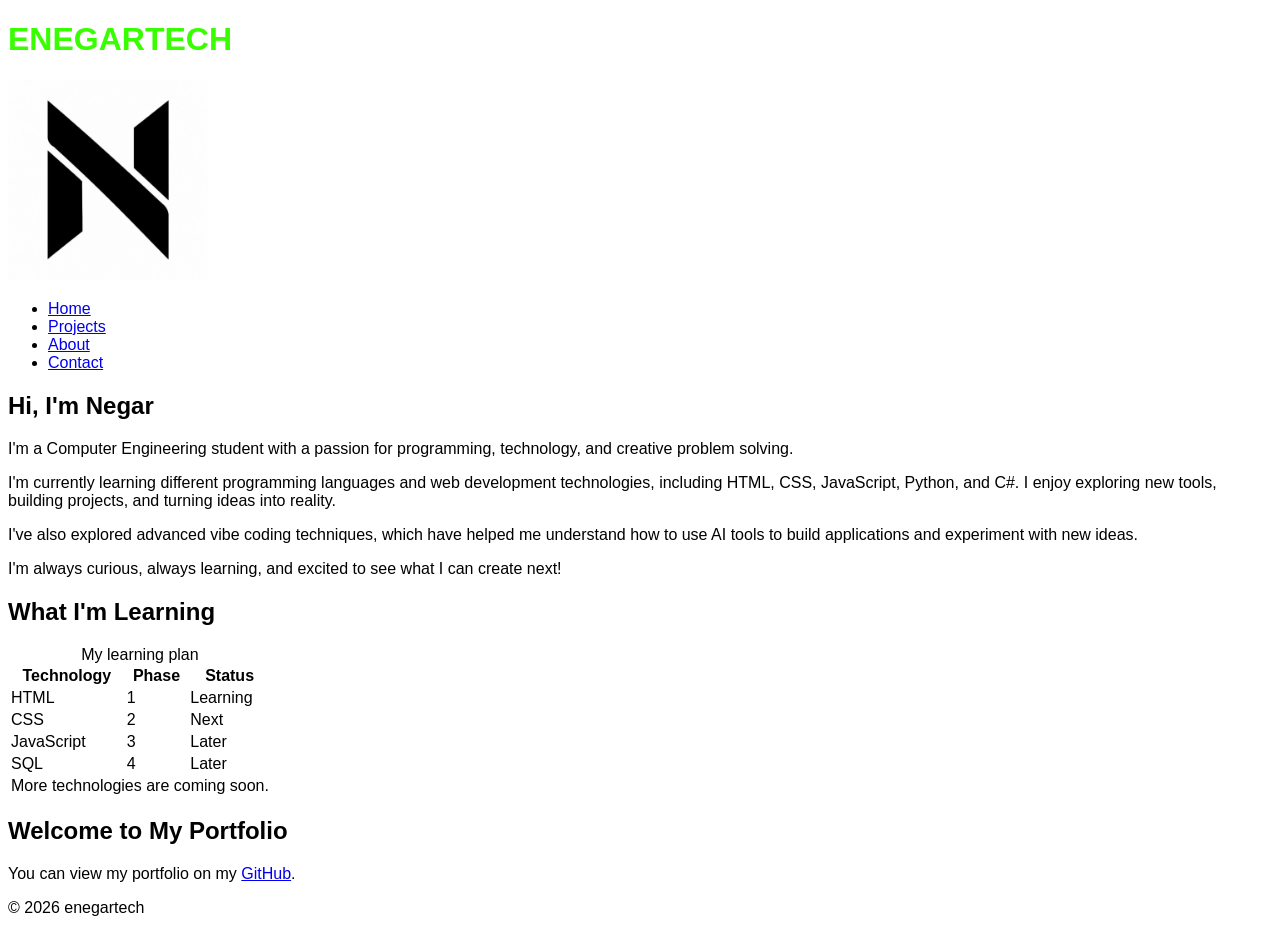
<file: index.html>
<!DOCTYPE html>
<html lang="en">
    <head>
        <meta charset="UTF-8">
        <title>ENEGARTECH</title>
        <link rel="stylesheet" href="style.css">
    </head>
    <body>
        <header>
            <h1>ENEGARTECH</h1>
            <img src="images/logo.jpg" alt="The logo of Enegartech" width="200">
            <nav>
                <ul>
                    <li><a href="index.html">Home</a></li>
                    <li><a href="projects.html">Projects</a></li>
                    <li><a href="about.html">About</a></li>
                    <li><a href="contact.html">Contact</a></li>
                </ul>
            </nav>
        </header>
        <main>
            <section>
                <h2>Hi, I'm Negar</h2>
                <p>I'm a Computer Engineering student with a passion for programming, technology, and creative problem solving.</p>
                <p>I'm currently learning different programming languages and web development technologies, including HTML, CSS, JavaScript, Python, and C#. I enjoy exploring new tools, building projects, and turning ideas into reality.</p>
                <p>I've also explored advanced vibe coding techniques, which have helped me understand how to use AI tools to build applications and experiment with new ideas.</p>
                <p>I'm always curious, always learning, and excited to see what I can create next!</p>
            </section>
            <section>
                <h2>What I'm Learning</h2>
                <table>
                    <caption>My learning plan</caption>
                    <thead>
                        <tr>
                            <th>Technology</th>
                            <th>Phase</th>
                            <th>Status</th>
                        </tr>
                    </thead>
                    <tbody>
                        <tr>
                            <td>HTML</td>
                            <td>1</td>
                            <td>Learning</td>
                        </tr>
                        <tr>
                            <td>CSS</td>
                            <td>2</td>
                            <td>Next</td>
                        </tr>
                        <tr>
                            <td>JavaScript</td>
                            <td>3</td>
                            <td>Later</td>
                        </tr>
                        <tr>
                            <td>SQL</td>
                            <td>4</td>
                            <td>Later</td>
                        </tr>
                        <tr>
                            <td colspan="3">More technologies are coming soon.</td>
                        </tr>
                    </tbody>
                    
                </table>
            </section>
            <section>
                <h2>Welcome to My Portfolio</h2>
                <p>You can view my portfolio on my <a href="https://github.com/enegartech">GitHub</a>.</p>
            </section>
        </main>
        <footer><p>&copy; 2026 enegartech</p></footer>
    </body>
</html>
</file>
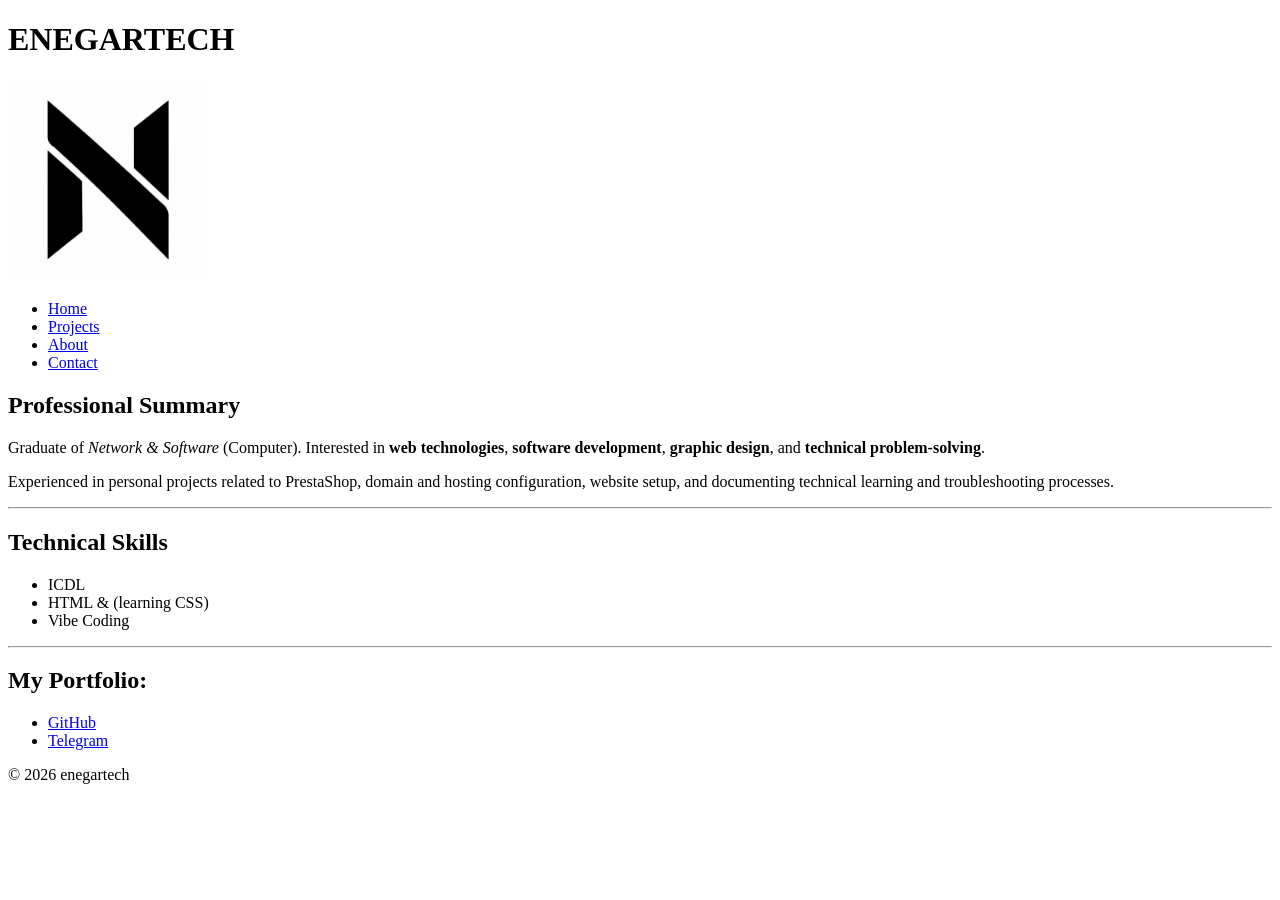
<file: about.html>
<!DOCTYPE html>
<html lang="en">
    <head>
        <meta charset="UTF-8">
        <title>About Me</title>
    </head>
    <body>
        <header>
            <h1>ENEGARTECH</h1>
            <img src="images/logo.jpg" alt="The logo of Enegartech" width="200">
            <nav>
                <ul>
                    <li><a href="index.html">Home</a></li>
                    <li><a href="projects.html">Projects</a></li>
                    <li><a href="about.html">About</a></li>
                    <li><a href="contact.html">Contact</a></li>
                </ul>
            </nav>
        </header>
        <main>
            <h2>Professional Summary</h2>
            <p>Graduate of <em>Network &amp; Software</em> (Computer). Interested in <strong>web technologies</strong>, <strong>software development</strong>, <strong>graphic design</strong>, and <strong>technical problem-solving</strong>.</p>
            <p>Experienced in personal projects related to PrestaShop, domain and hosting configuration, website setup, and documenting technical learning and troubleshooting processes.</p>
            <hr>
            <h2>Technical Skills</h2>
            <ul>
                <li>ICDL</li>
                <li>HTML &amp; (learning CSS)</li>
                <li>Vibe Coding</li>
            </ul>
            <hr>
            <h2>My Portfolio:</h2>
            <ul>
                <li><a href="https://github.com/enegartech">GitHub</a></li>
                <li><a href="https://t.me/negartech">Telegram</a></li>
            </ul>
        </main>
        <footer><p>&copy; 2026 enegartech</p></footer>
    </body>
</html>
</file>
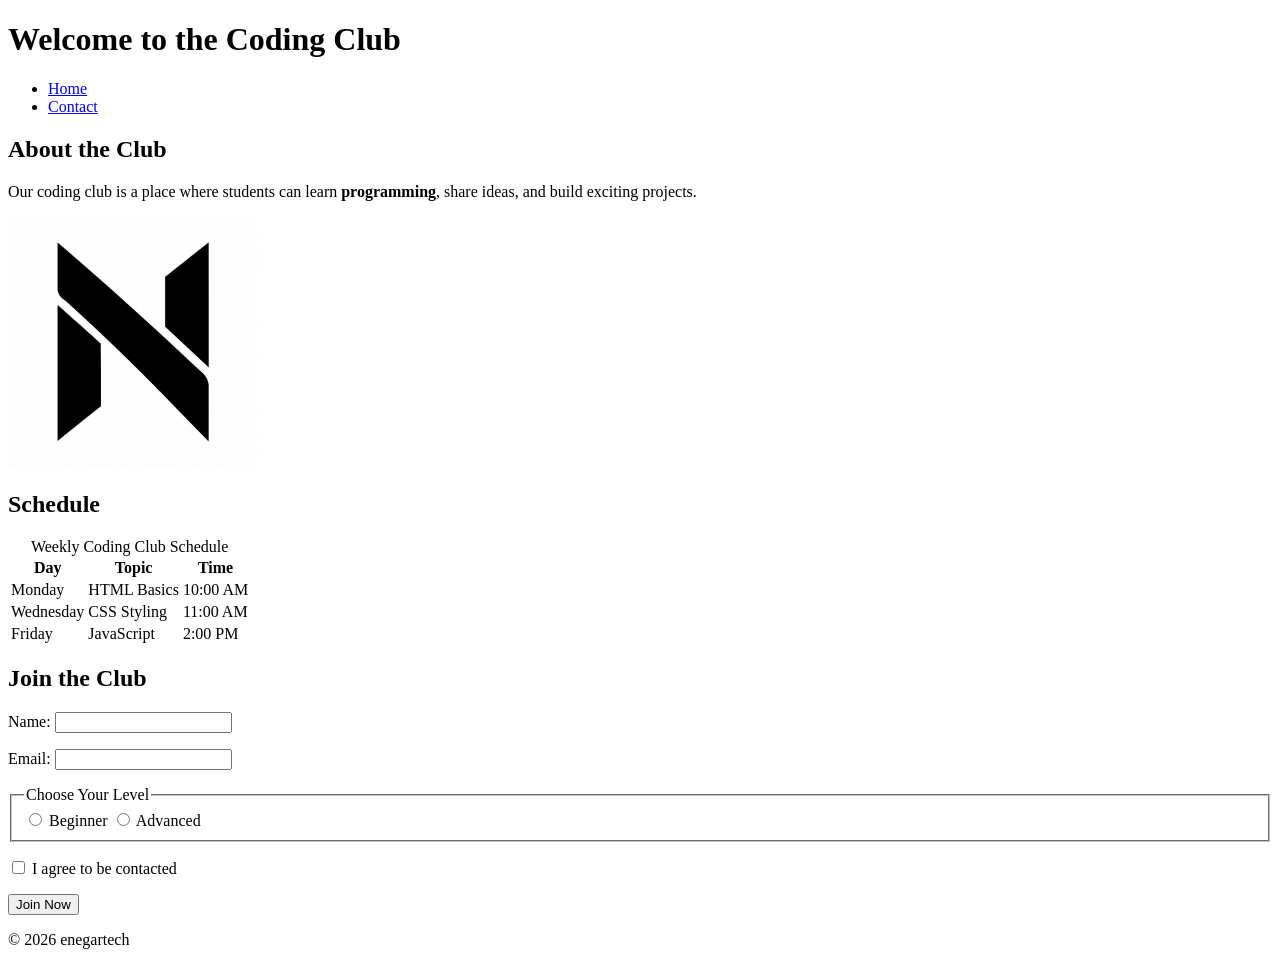
<file: club.html>
<!DOCTYPE html>
<html lang="en">
<head>
    <meta charset="UTF-8">
    <title>Our Club</title>
</head>
<body>
    <header>
        <h1>Welcome to the Coding Club</h1>
        <nav>
            <ul>
                <li><a href="index.html">Home</a></li>
                <li><a href="contact.html">Contact</a></li>
            </ul>
        </nav>
    </header>
    <main>
        <section>
            <h2>About the Club</h2>
            <p>
                Our coding club is a place where students
                can learn <strong>programming</strong>,
                share ideas, and build exciting projects.
            </p>
            <img src="images/logo.jpg" alt="our logo" width="250">
        </section>
        <section>
            <h2>Schedule</h2>
            <table>
                <caption>Weekly Coding Club Schedule</caption>
                <thead>
                    <tr>
                        <th>Day</th>
                        <th>Topic</th>
                        <th>Time</th>
                    </tr>
                </thead>
                <tbody>
                    <tr>
                        <td>Monday</td>
                        <td>HTML Basics</td>
                        <td>10:00 AM</td>
                    </tr>
                    <tr>
                        <td>Wednesday</td>
                        <td>CSS Styling</td>
                        <td>11:00 AM</td>
                    </tr>
                    <tr>
                        <td>Friday</td>
                        <td>JavaScript</td>
                        <td>2:00 PM</td>
                    </tr>
                </tbody>
            </table>
        </section>
        <section>
            <h2>Join the Club</h2>
            <form method="post">
                <p>
                    <label for="name">Name:</label>
                    <input type="text" id="name" name="full-name" required>
                </p>

                <p>
                    <label for="email">Email:</label>
                    <input type="email" id="email" name="email-address" required>
                </p>
                <fieldset>
                    <legend>Choose Your Level</legend>
                    <input type="radio" id="beginner" name="level" value="beginner" required>
                    <label for="beginner">Beginner</label>

                    <input type="radio" id="advanced" name="level" value="advanced">
                    <label for="advanced">Advanced</label>
                </fieldset>

                <p>
                    <input type="checkbox" id="agreement" name="contact-consent" value="yes" required>
                    <label for="agreement">I agree to be contacted</label>
                </p>
                <button type="submit">Join Now</button>
            </form>
        </section>
    </main>
    <footer>
        <p>&copy; 2026 enegartech</p>
    </footer>
</body>
</html>
</file>
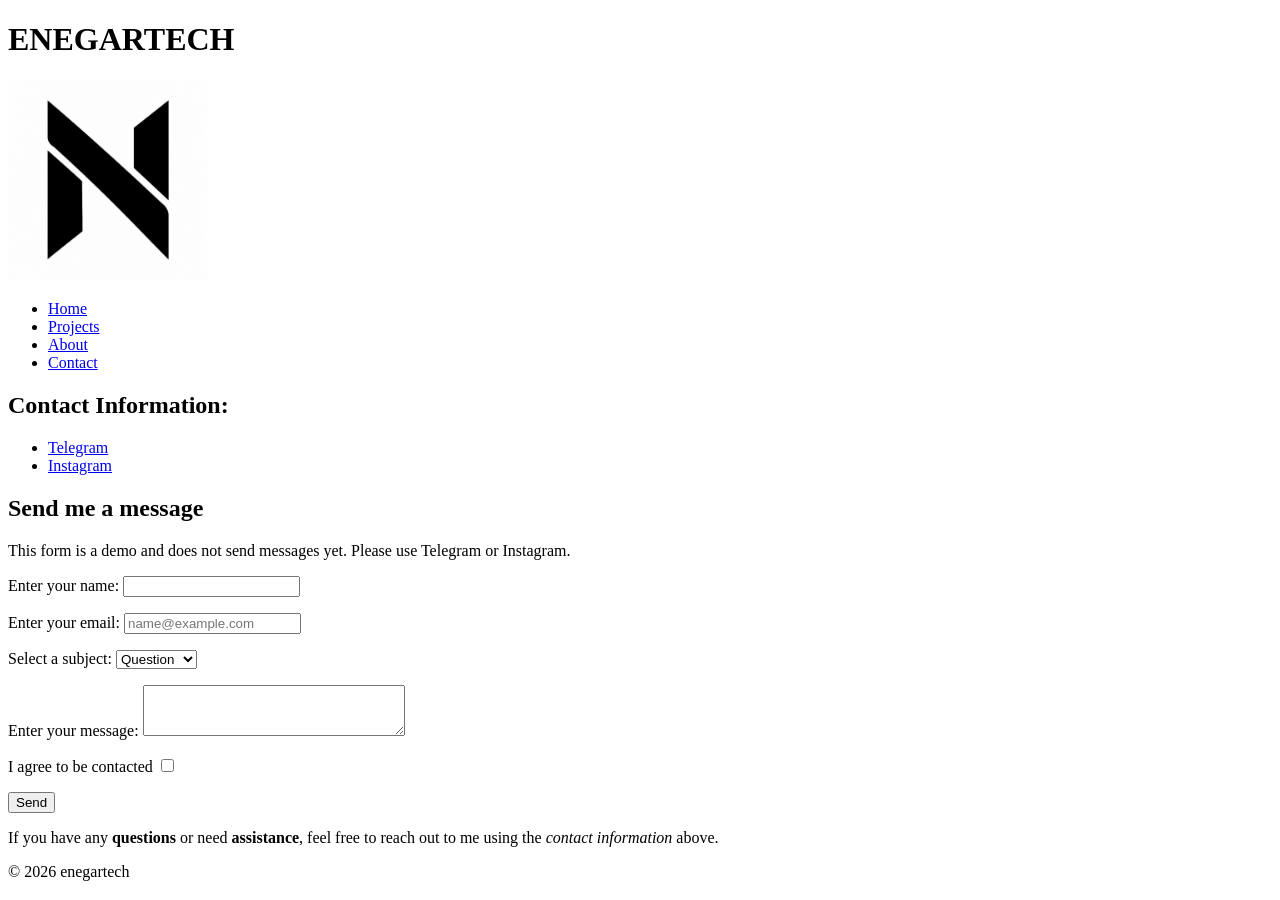
<file: contact.html>
<!DOCTYPE html>
<html lang="en">
    <head>
        <meta charset="UTF-8">
        <title>Contact us</title>
    </head>
    <body>
        <header>
            <h1>ENEGARTECH</h1>
            <img src="images/logo.jpg" alt="The logo of Enegartech" width="200">
            <nav>
                <ul>
                    <li><a href="index.html">Home</a></li>
                    <li><a href="projects.html">Projects</a></li>
                    <li><a href="about.html">About</a></li>
                    <li><a href="contact.html">Contact</a></li>
                </ul>
            </nav>
        </header>
        <main>
            <h2>Contact Information:</h2>
            <ul>
                <li><a href="https://t.me/enegartech">Telegram</a></li>
                <li><a href="https://www.instagram.com/enegartech/">Instagram</a></li>
            </ul>
            <section>
                <h2>Send me a message</h2>
                <p>This form is a demo and does not send messages yet. Please use Telegram or Instagram.</p>
                <form method="post">
                    <p>
                        <label for="name">Enter your name:</label>
                        <input type="text" id="name" name="name" required>
                    </p>
                    <p>
                        <label for="email">Enter your email:</label>
                        <input type="email" id="email" name="email" placeholder="name@example.com" required>
                    </p>
                    <p>
                        <label for="subject">Select a subject:</label>
                        <select name="subject" id="subject">
                            <option value="question">Question</option>
                            <option value="feedback">Feedback</option>
                            <option value="other">Other</option>
                        </select>
                    </p>
                    <p>
                        <label for="message">Enter your message:</label>
                        <textarea id="message" name="message" rows="3" cols="30"  required></textarea>
                    </p>
                    <p>
                        <label for="agree">I agree to be contacted</label>
                        <input type="checkbox" id="agree" name="agree" required>
                    </p>
                    <p>
                        <button type="submit">Send</button>
                    </p>
                </form>
            </section>
            <p>If you have any <strong>questions</strong> or need <strong>assistance</strong>, feel free to reach out to me using the <em>contact information</em> above.</p>
        </main>
        <footer><p>&copy; 2026 enegartech</p></footer>
    </body>
</html>
</file>
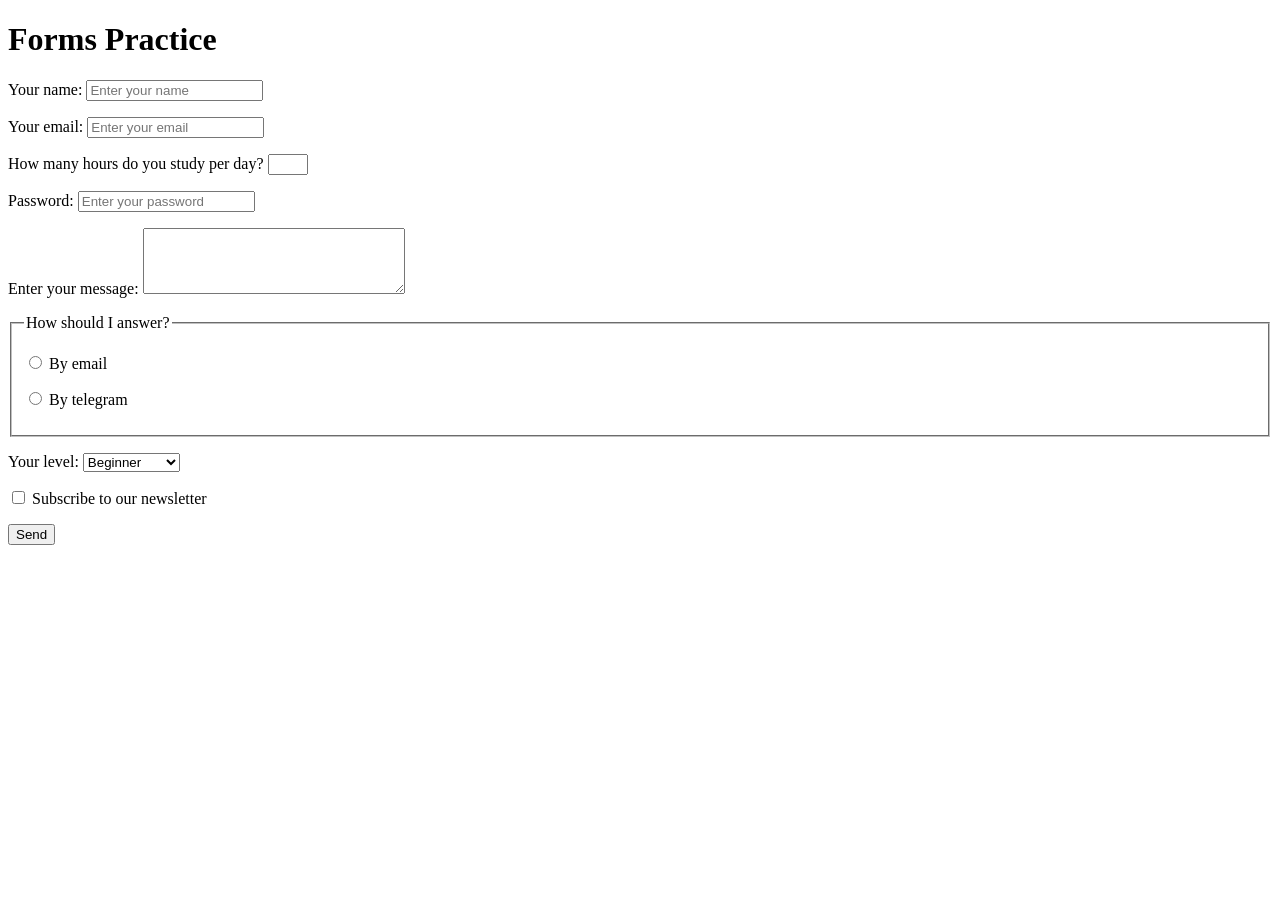
<file: forms-practice.html>
<!DOCTYPE html>
<html lang="en">
    <head>
        <meta charset="UTF-8">
        <title>Forms-Practice</title>
    </head>
    <body>
        <h1>Forms Practice</h1>
        <form method="post">
            <p>
                <label for="your-name">Your name:</label>
                <input type="text" id="your-name" name="your-name" placeholder="Enter your name" required>
            </p>
            <p>
                <label for="your-email">Your email:</label>
                <input type="email" id="your-email" name="your-email" placeholder="Enter your email" required>
            </p>
            <p>
                <label for="study-hours">How many hours do you study per day?</label>
                <input type="number" id="study-hours" name="study-hours" min="1" max="8">
            </p>
            <p>
                <label for="pw">Password:</label>
                <input type="password" id="pw" name="pw" placeholder="Enter your password" required>
            </p>
            <p>
                <label for="message">Enter your message:</label>
                <textarea id="message" name="message" rows="4" cols="30"></textarea>
            </p>
            <fieldset>
                <legend>How should I answer?</legend>
                <p>
                    <input type="radio" id="by-email" name="answer" value="email">
                    <label for="by-email">By email</label>
                </p>
                <p>
                    <input type="radio" id="by-telegram" name="answer" value="telegram">
                    <label for="by-telegram">By telegram</label>
                </p>
            </fieldset>
            <p>
                <label for="level">Your level:</label>
                <select id="level" name="level">
                    <option value="beginner">Beginner</option>
                    <option value="intermediate">Intermediate</option>
                    <option value="advanced">Advanced</option>
                </select>
            </p>
            <p>
                <input type="checkbox" id="subscribe" name="subscribe" value="yes">
                <label for="subscribe">Subscribe to our newsletter</label>
            </p>
            <p>
                <button type="submit">Send</button>
            </p>
        </form>
    </body>
</html>
</file>
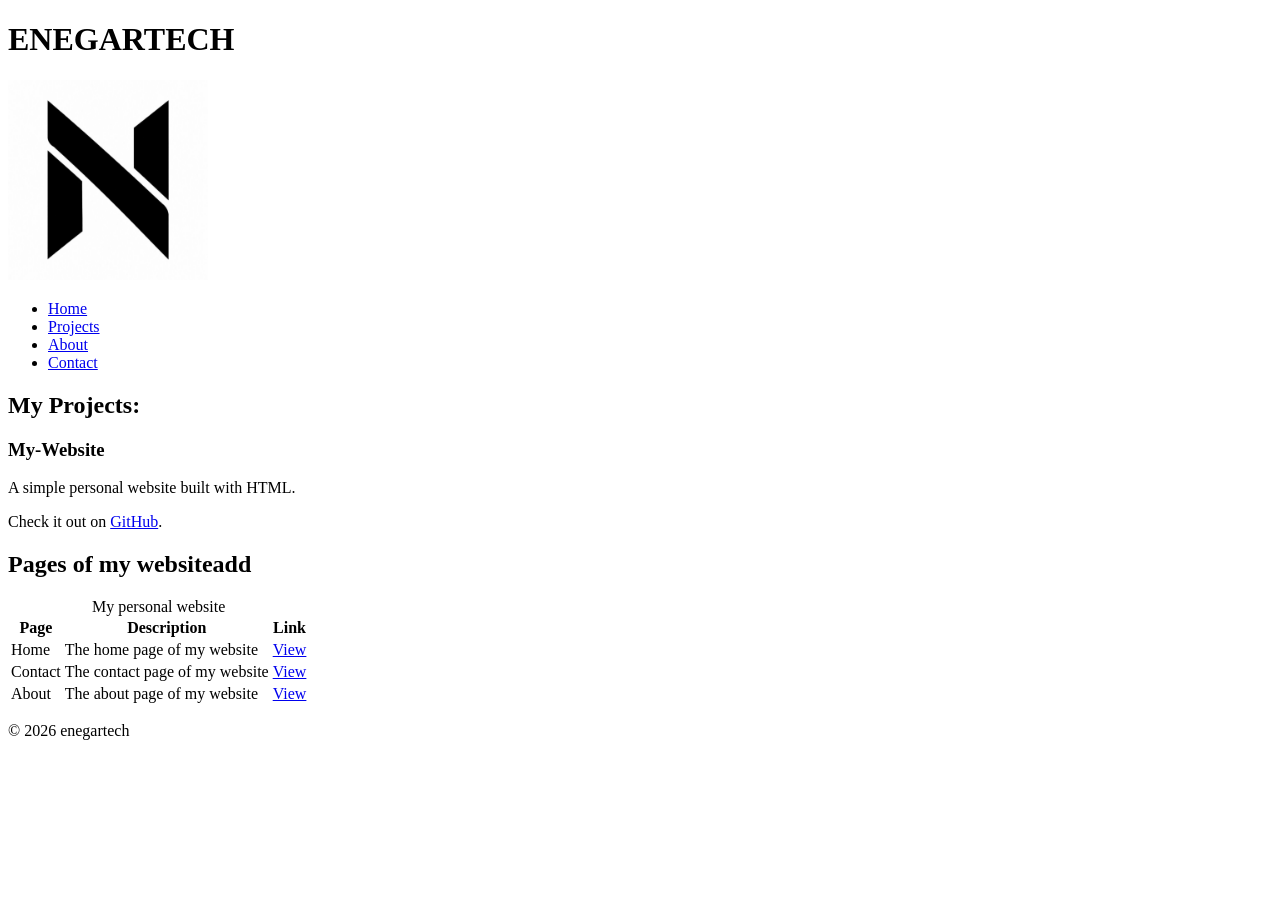
<file: projects.html>
<!DOCTYPE html>
<html lang="en">
    <head>
        <meta charset="UTF-8">
        <title>Projects</title>
    </head>
    <body>
        <header>
            <h1>ENEGARTECH</h1>
            <img src="images/logo.jpg" alt="The logo of Enegartech" width="200">
            <nav>
                <ul>
                    <li><a href="index.html">Home</a></li>
                    <li><a href="projects.html">Projects</a></li>
                    <li><a href="about.html">About</a></li>
                    <li><a href="contact.html">Contact</a></li>
                </ul>
            </nav>
        </header>
        <main>
            <section>
                <h2>My Projects:</h2>
                <article>
                    <h3>My-Website</h3>
                    <p>A simple personal website built with HTML.</p>
                    <p>Check it out on <a href="https://github.com/enegartech/my-website">GitHub</a>.</p>
                </article>
            </section>
            <section>
                <h2>Pages of my websiteadd</h2>
                <table>
                    <caption>My personal website</caption>
                    <thead>
                        <tr>
                            <th>Page</th>
                            <th>Description</th>
                            <th>Link</th>
                        </tr>
                    </thead>
                    <tbody>
                        <tr>
                            <td>Home</td>
                            <td>The home page of my website</td>
                            <td><a href="index.html">View</a></td>
                        </tr>
                        <tr>
                            <td>Contact</td>
                            <td>The contact page of my website</td>
                            <td><a href="contact.html">View</a></td>
                        </tr>
                        <tr>
                            <td>About</td>
                            <td>The about page of my website</td>
                            <td><a href="about.html">View</a></td>
                        </tr>
                    </tbody>
                </table>
            </section>
        </main>
        <footer><p>&copy; 2026 enegartech</p></footer>
    </body>
</html>
</file>
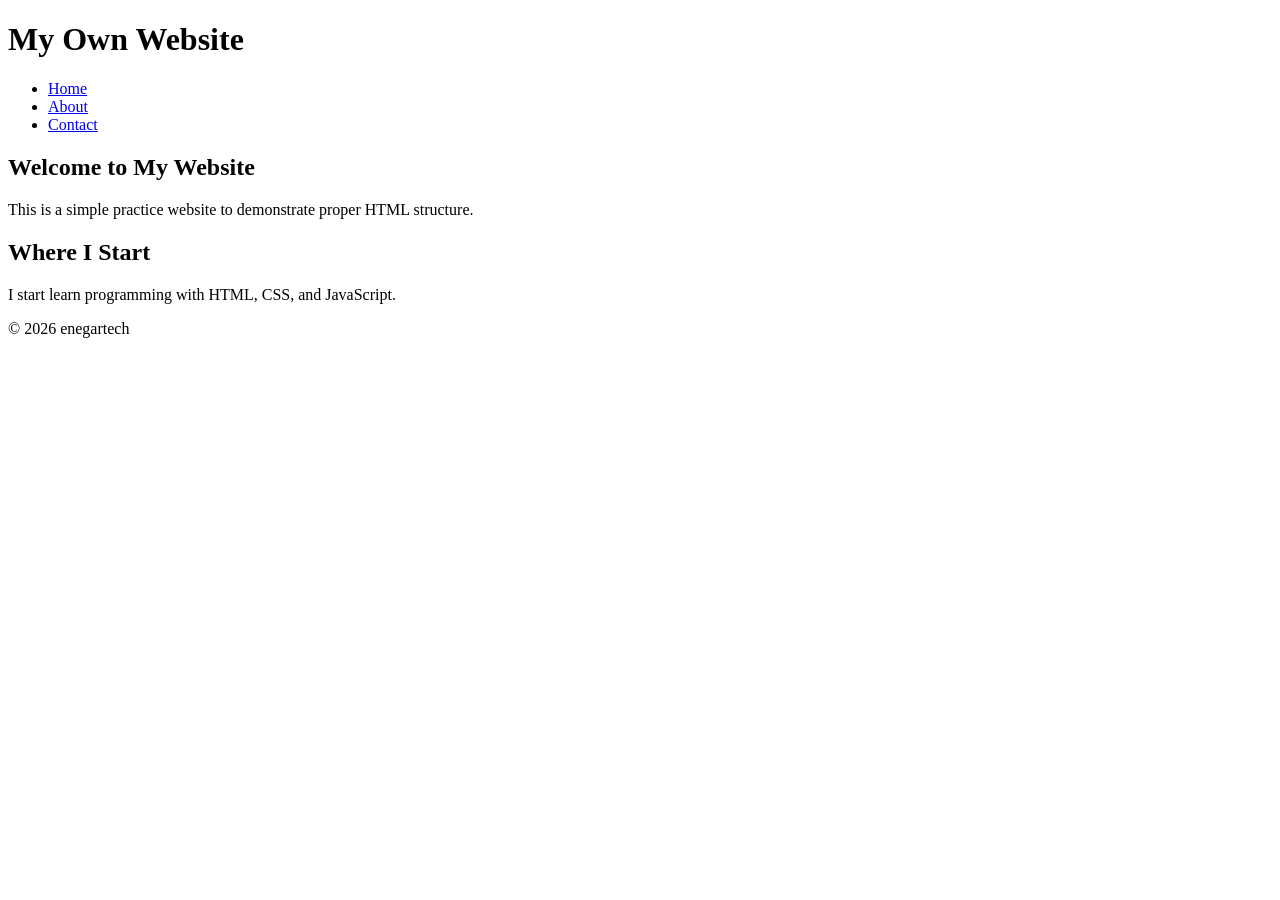
<file: structure-practice.html>
<!DOCTYPE html>
<html lang="en">
    <head>
        <meta charset="UTF-8">
        <title>Practice Structure</title>
    </head>
    <body>
        <header>
            <h1>My Own Website</h1>
            <nav>
                <ul>
                    <li><a href="index.html">Home</a></li>
                    <li><a href="about.html">About</a></li>
                    <li><a href="contact.html">Contact</a></li> 
                </ul>
            </nav>
        </header>
        <main>
            <section>
                <h2>Welcome to My Website</h2>
                <p>This is a simple practice website to demonstrate proper HTML structure.</p>
            </section>
            <section>
                <h2>Where I Start</h2>
                <p>I start learn programming with HTML, CSS, and JavaScript.</p>
            </section>
        </main>
        <footer><p>&copy; 2026 enegartech</p></footer>
    </body>
</html>
</file>
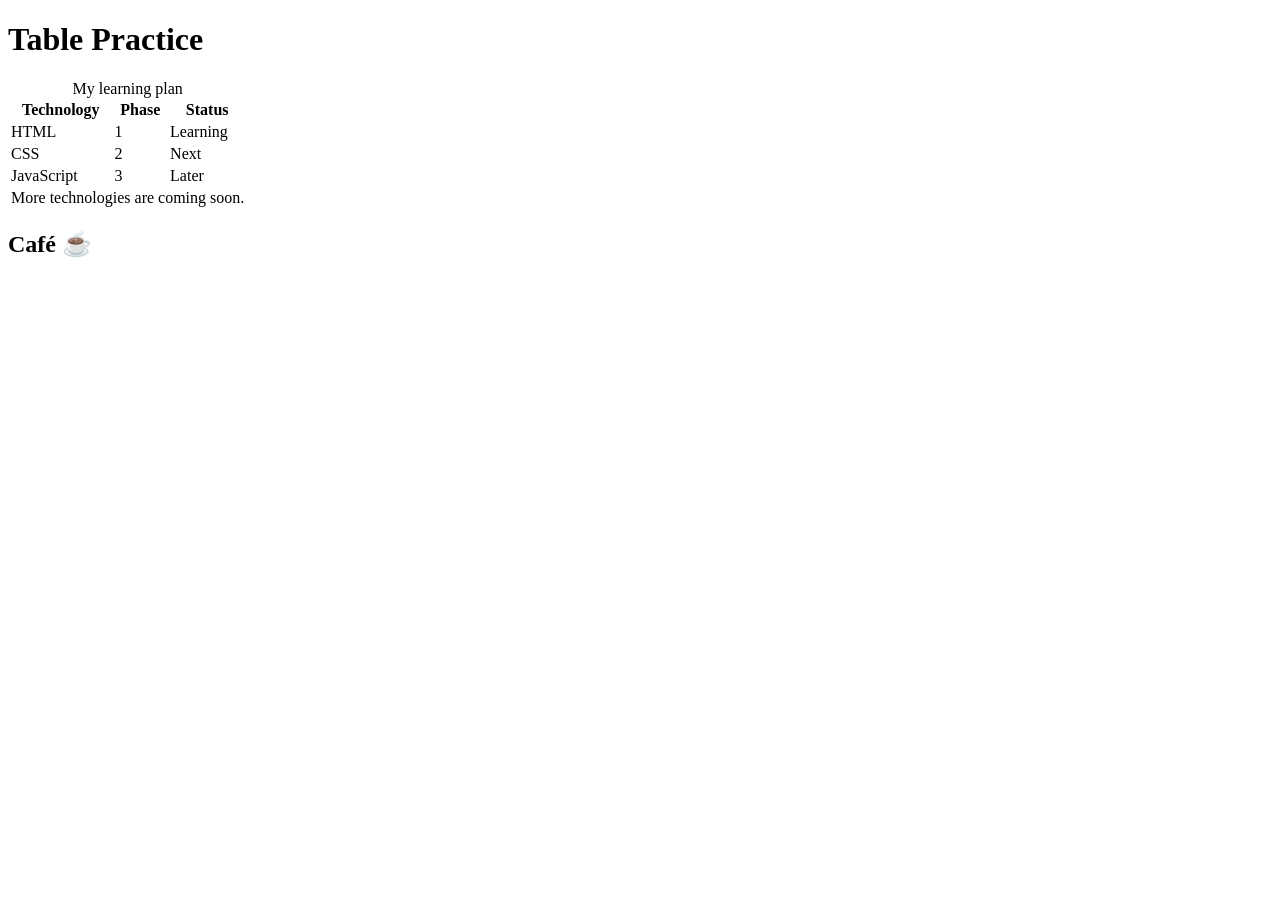
<file: table-practice.html>
<!DOCTYPE html>
<html lang="en">
    <head>
        <meta charset="UTF-8">
        <title>Tables practice</title>
    </head>
    <body>
        <h1>Table Practice</h1>
        <table>
            <caption>My learning plan</caption>
            <thead>
                <tr>
                    <th>Technology</th>
                    <th>Phase</th>
                    <th>Status</th>
                </tr>
            </thead>
            <tbody>
                <tr>
                    <td>HTML</td>
                    <td>1</td>
                    <td>Learning</td>
                </tr>
                <tr>
                    <td>CSS</td>
                    <td>2</td>
                    <td>Next</td>
                </tr>
                <tr>
                    <td>JavaScript</td>
                    <td>3</td>
                    <td>Later</td>
                </tr>
                <tr>
                    <td colspan="3">More technologies are coming soon.</td>
                </tr>
            </tbody>
        </table>
        <h2>Café ☕</h2>
    </body>
</html>
</file>
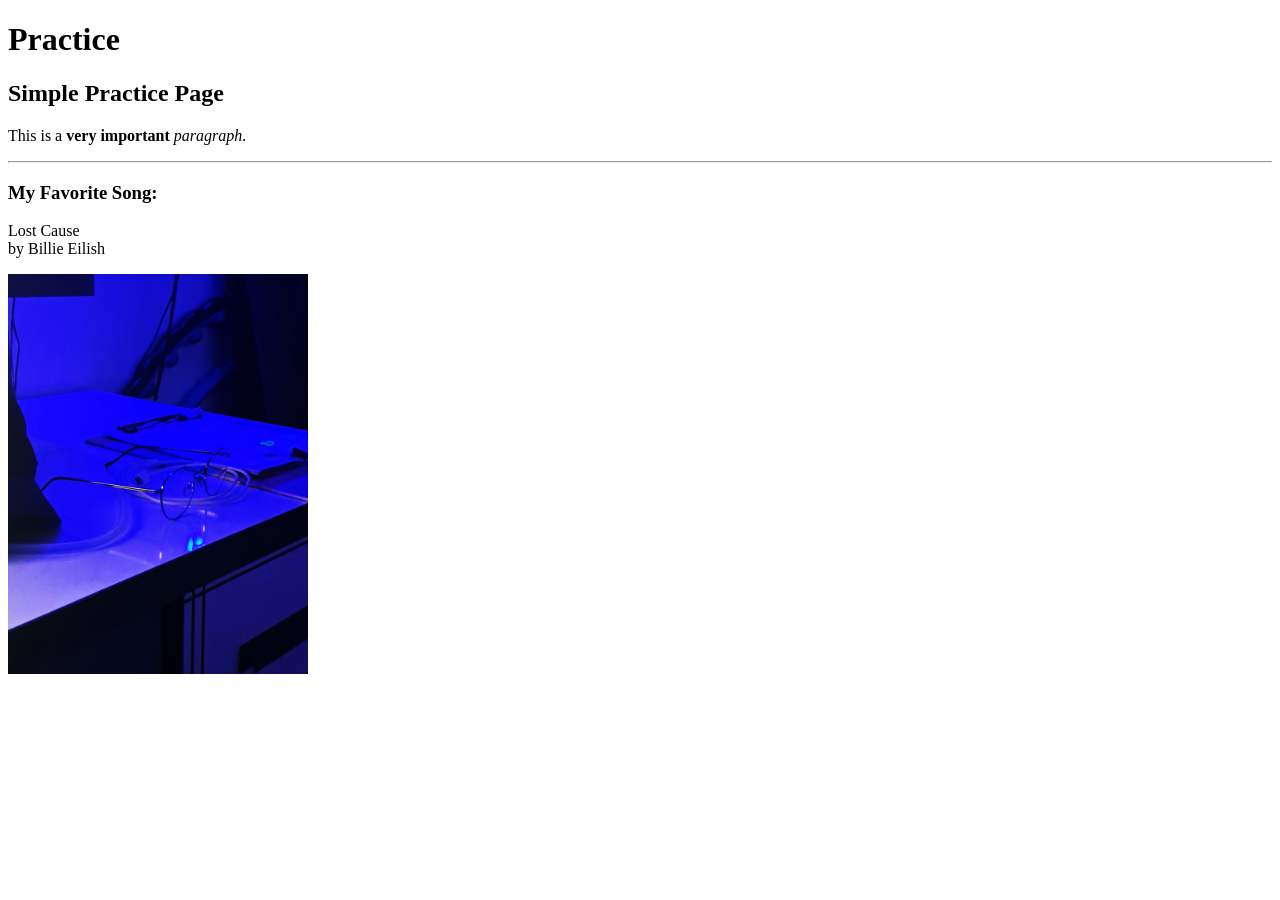
<file: text-practice.html>
<!DOCTYPE html>
<html>
    <head><title>Practice</title></head>
    <body>
        <h1>Practice</h1>
        <h2>Simple Practice Page</h2>
        <p>This is a <strong>very important</strong> <em>paragraph</em>.</p>
        <hr>
        <h3>My Favorite Song:</h3>
        <p>Lost Cause<br>by Billie Eilish</p>
        <img src="images/photo.jpg" alt="a photo of my computer" width="300">
    </body>
</html>
</file>
<file: style.css>
h1{
    color: rgb(55, 255, 0);
}

body{
    font-family: Arial, sans-serif;
}
</file>
